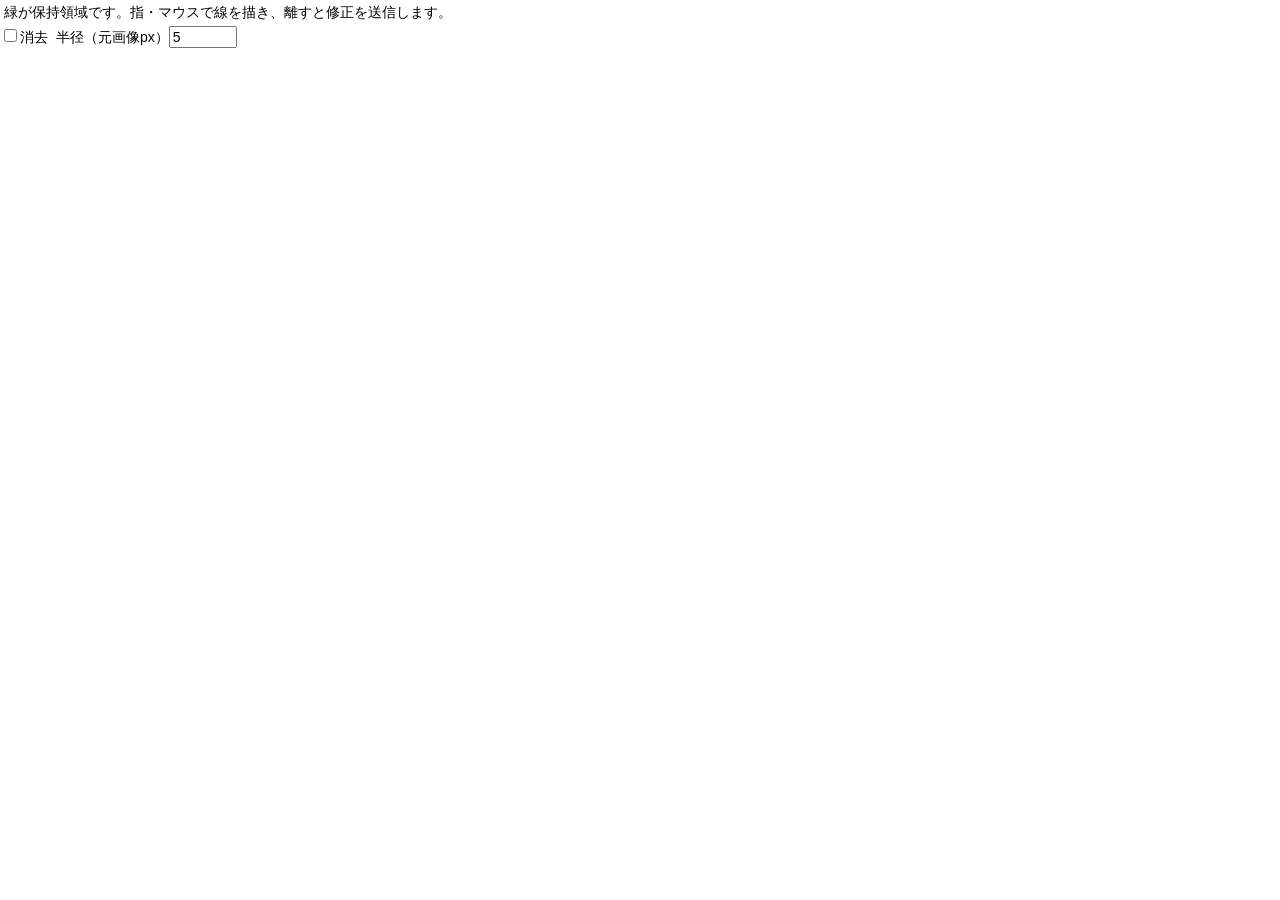
<file: pasta_weight_app_v2/components/mask_brush/index.html>
<!doctype html><html lang="ja"><meta charset="utf-8"><title>マスク修正ブラシ</title>
<style>body{margin:0;font:14px sans-serif}canvas{width:100%;touch-action:none;display:block}p{margin:4px}button,input{font:inherit}label{margin-right:8px}</style>
<p>緑が保持領域です。指・マウスで線を描き、離すと修正を送信します。</p>
<label><input id="erase" type="checkbox">消去</label><label>半径（元画像px）<input id="radius" type="number" min="1" max="100" value="5" style="width:60px"></label>
<canvas id="canvas" aria-label="加工前画像と保持マスク。指またはマウスで修正する領域を描画"></canvas>
<script>
const canvas=document.getElementById('canvas'),ctx=canvas.getContext('2d');
let args=null,points=[],drawing=false;
function post(type,extra={}){window.parent.postMessage({isStreamlitMessage:true,type,...extra},'*')}
function height(){post('streamlit:setFrameHeight',{height:document.body.scrollHeight+10})}
window.addEventListener('message',async e=>{
 if(e.source!==window.parent||e.data.type!=='streamlit:render')return;
 args=e.data.args;const local=args;
 const load=s=>new Promise((resolve,reject)=>{const im=new Image();im.onload=()=>resolve(im);im.onerror=reject;im.src=s});
 try{const [im,mask]=await Promise.all([load(args.image),load(args.mask)]);if(local!==args)return;
 canvas.width=im.width;canvas.height=im.height;ctx.drawImage(im,0,0);
 const mc=document.createElement('canvas');mc.width=im.width;mc.height=im.height;
 const mx=mc.getContext('2d');mx.drawImage(mask,0,0);const pix=mx.getImageData(0,0,im.width,im.height);
 for(let i=0;i<pix.data.length;i+=4){let a=pix.data[i]>0?90:0;pix.data[i]=20;pix.data[i+1]=220;pix.data[i+2]=70;pix.data[i+3]=a}
 mx.putImageData(pix,0,0);ctx.drawImage(mc,0,0);height();}catch(err){canvas.setAttribute('aria-label','画像を読み込めません');height()}
});
function point(e){const r=canvas.getBoundingClientRect();return [Math.max(0,Math.min(canvas.width-1,Math.round((e.clientX-r.left)*canvas.width/r.width))),Math.max(0,Math.min(canvas.height-1,Math.round((e.clientY-r.top)*canvas.height/r.height)))]}
canvas.addEventListener('pointerdown',e=>{if(!args)return;canvas.setPointerCapture(e.pointerId);drawing=true;points=[point(e)]});
canvas.addEventListener('pointermove',e=>{if(!drawing||points.length>=5000)return;let p=point(e),a=points[points.length-1];points.push(p);ctx.strokeStyle=document.getElementById('erase').checked?'#ff3377':'#20dd50';ctx.lineWidth=Number(document.getElementById('radius').value)*2;ctx.lineCap='round';ctx.beginPath();ctx.moveTo(...a);ctx.lineTo(...p);ctx.stroke()});
canvas.addEventListener('pointerup',e=>{if(!drawing)return;drawing=false;points.push(point(e));post('streamlit:setComponentValue',{value:{action_id:Date.now().toString()+Math.random(),revision:args.revision,points,radius:Number(document.getElementById('radius').value),erase:document.getElementById('erase').checked},dataType:'json'})});
canvas.addEventListener('pointercancel',()=>{drawing=false;points=[]});
new ResizeObserver(height).observe(canvas);post('streamlit:componentReady',{apiVersion:1});height();
</script></html>
</file>
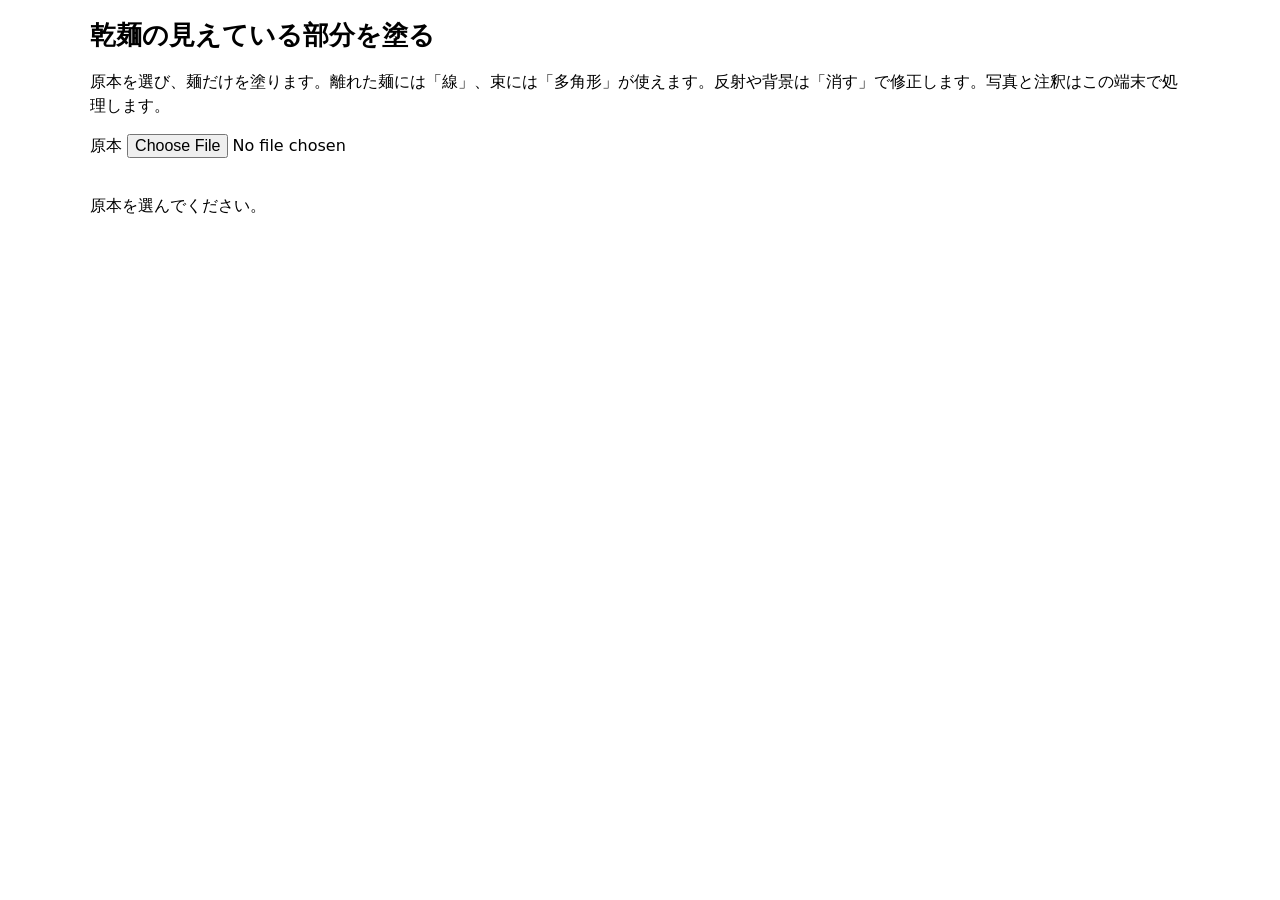
<file: tools/foundation_mask_editor.html>
<!doctype html>
<html lang="ja">
<head>
<meta charset="utf-8">
<meta name="viewport" content="width=device-width, initial-scale=1">
<meta http-equiv="Content-Security-Policy" content="default-src 'none'; script-src 'unsafe-inline'; style-src 'unsafe-inline'; img-src blob:; connect-src 'none'; form-action 'none'; base-uri 'none'">
<title>Pasta Lens 可視領域の注釈</title>
<style>
:root { color-scheme: light dark; font: 1rem/1.5 system-ui, sans-serif }
body { max-width: 1100px; margin: auto; padding: 1rem }
h1 { margin: 0 0 .5rem; font-size: 1.6rem }
fieldset { border: 1px solid gray; border-radius: .5rem; display: flex; gap: .75rem; flex-wrap: wrap; align-items: center }
label, button, output { display: inline-block }
button, select, input { font: inherit; min-height: 44px }
canvas { display: block; width: 100%; height: auto; margin-block: .75rem; touch-action: none }
[hidden] { display: none }
</style>
</head>
<body>
<h1>乾麺の見えている部分を塗る</h1>
<p>原本を選び、麺だけを塗ります。離れた麺には「線」、束には「多角形」が使えます。反射や背景は「消す」で修正します。写真と注釈はこの端末で処理します。</p>
<p><label>原本 <input id="photo" type="file" accept="image/jpeg,image/png,image/webp"></label></p>
<div id="editor" hidden>
<fieldset>
<legend>注釈ツール</legend>
<label>形 <select id="tool"><option value="line">線</option><option value="polygon">多角形</option></select></label>
<label>操作 <select id="mode"><option value="add">塗る</option><option value="erase">消す</option></select></label>
<label>線幅（原本のピクセル） <input id="width" type="number" min="1" max="300" value="6"></label>
<button id="finish" type="button">多角形を閉じる</button>
<button id="undo" type="button">ひとつ戻す</button>
<label><input type="checkbox" id="show" checked> 塗った範囲を表示</label>
</fieldset>
<canvas id="canvas" aria-label="原本と可視領域の注釈"></canvas>
<fieldset>
<legend>注釈JSON</legend>
<label>続きから編集 <input id="existing" type="file" accept=".json,application/json"></label>
<button id="save" type="button">注釈を保存</button>
</fieldset>
</div>
<p><output id="status" aria-live="polite">原本を選んでください。</output></p>
<script>
"use strict";
const byId = id => document.getElementById(id);
const canvas = byId("canvas");
const mask = document.createElement("canvas");
const brush = mask.getContext("2d");
const ctx = canvas.getContext("2d");
let bitmap, identity, shape, strokes = [], pending = null, active = null, generation = 0;

function paint(target, stroke) {
  const [first, ...rest] = stroke.points;
  target.globalCompositeOperation = stroke.mode === "erase" ? "destination-out" : "source-over";
  target.fillStyle = target.strokeStyle = "#00d8d8";
  target.lineJoin = target.lineCap = "round";
  target.lineWidth = stroke.width_px ?? 1;
  target.beginPath();
  target.moveTo(...first);
  for (const point of rest) target.lineTo(...point);
  if (stroke.tool === "polygon") {
    target.closePath();
    target.fill();
  } else if (rest.length) {
    target.stroke();
  } else {
    target.beginPath();
    target.arc(first[0], first[1], target.lineWidth / 2, 0, 2 * Math.PI);
    target.fill();
  }
}

function draw() {
  if (!bitmap) return;
  ctx.drawImage(bitmap, 0, 0);
  if (byId("show").checked) {
    brush.clearRect(0, 0, mask.width, mask.height);
    for (const stroke of strokes) paint(brush, stroke);
    if (pending) paint(brush, pending);
    ctx.globalAlpha = .42;
    ctx.drawImage(mask, 0, 0);
    ctx.globalAlpha = 1;
  }
  if (pending?.tool === "polygon") {
    ctx.strokeStyle = "#08ffff";
    ctx.lineWidth = 2;
    ctx.beginPath();
    ctx.moveTo(...pending.points[0]);
    for (const point of pending.points.slice(1)) ctx.lineTo(...point);
    ctx.stroke();
  }
}

function say(message) { byId("status").textContent = message; }

byId("photo").addEventListener("change", async ({target}) => {
  const run = ++generation;
  const [file] = target.files;
  byId("editor").hidden = true;
  byId("existing").value = "";
  say("原本を確認しています。");
  try {
    if (!file || file.size > 25 * 1024 * 1024 || !crypto.subtle) throw Error();
    const data = await file.arrayBuffer();
    const digest = await crypto.subtle.digest("SHA-256", data);
    const decoded = await createImageBitmap(file, {imageOrientation: "from-image"});
    if (run !== generation || decoded.width * decoded.height > 25000000 || Math.min(decoded.width, decoded.height) < 16) {
      decoded.close();
      if (run === generation) throw Error();
      return;
    }
    bitmap?.close();
    bitmap = decoded;
    identity = Array.from(new Uint8Array(digest), v => v.toString(16).padStart(2, "0")).join("");
    shape = [bitmap.height, bitmap.width];
    mask.width = canvas.width = bitmap.width;
    mask.height = canvas.height = bitmap.height;
    strokes = [];
    pending = active = null;
    byId("editor").hidden = false;
    draw();
    say("原本を読み込みました。");
  } catch {
    if (run === generation) say("原本を読み込めませんでした。最新版のブラウザーで25MiB・2500万画素以内のJPEG・PNG・WebPを選んでください。");
  }
});

function position(event) {
  const box = canvas.getBoundingClientRect();
  return [Math.min(canvas.width-1, Math.max(0, (event.clientX-box.left)*canvas.width/box.width)),
    Math.min(canvas.height-1, Math.max(0, (event.clientY-box.top)*canvas.height/box.height))];
}

canvas.addEventListener("pointerdown", event => {
  if (active !== null || event.button !== 0) return;
  const tool = byId("tool").value;
  const point = position(event);
  if (tool === "polygon" && pending) {
    pending.points.push(point);
  } else {
    pending = {tool, mode: byId("mode").value, points: [point]};
    if (tool === "line") {
      pending.width_px = Math.min(Math.max(1, Number(byId("width").value) || 1), 300, Math.max(...shape));
      active = event.pointerId;
      canvas.setPointerCapture(active);
    }
  }
  draw();
});
canvas.addEventListener("pointermove", event => {
  if (event.pointerId !== active) return;
  pending.points.push(position(event));
  draw();
});
canvas.addEventListener("pointerup", event => {
  if (event.pointerId !== active) return;
  pending.points.push(position(event));
  strokes.push(pending);
  pending = active = null;
  draw();
});
canvas.addEventListener("pointercancel", () => { pending = active = null; draw(); });
byId("tool").addEventListener("change", () => { if (!active) pending = null; draw(); });
byId("finish").addEventListener("click", () => {
  if (pending?.tool !== "polygon" || pending.points.length < 3) {
    say("多角形の角を3点以上選んでください。");
    return;
  }
  strokes.push(pending);
  pending = null;
  draw();
  say("多角形を追加しました。");
});
byId("undo").addEventListener("click", () => {
  if (active !== null) return;
  if (pending) pending = null;
  else strokes.pop();
  draw();
  say("直前の操作を戻しました。");
});
byId("show").addEventListener("change", draw);

function valid(stroke) {
  const {tool, mode, points, width_px: width} = stroke;
  return ["add","erase"].includes(mode) && Array.isArray(points) &&
    ((tool === "polygon" && points.length >= 3) ||
     (tool === "line" && points.length >= 1 && Number.isFinite(width) && width > 0 && width <= Math.max(...shape))) &&
    points.every(p => Array.isArray(p) && p.length === 2 && p.every(Number.isFinite) &&
      p[0] >= 0 && p[0] < shape[1] && p[1] >= 0 && p[1] < shape[0]);
}
byId("existing").addEventListener("change", async ({target}) => {
  const run = generation;
  try {
    const [file] = target.files;
    if (!file || file.size > 5 * 1024 * 1024) throw Error();
    const data = JSON.parse(await file.text());
    if (generation !== run) return;
    if (data.schema !== "pasta-visible-mask-v1" || data.original_sha256 !== identity ||
      JSON.stringify(data.image_shape) !== JSON.stringify(shape) ||
      !Array.isArray(data.strokes) || data.strokes.length > 20000 || !data.strokes.every(valid)) throw Error();
    strokes = data.strokes;
    pending = active = null;
    draw();
    say("一致する原本の注釈を読み込みました。");
  } catch {
    if (generation === run) say("この原本に対応する有効な注釈JSONを選んでください。");
  }
});
byId("save").addEventListener("click", () => {
  if (pending) {
    say("描画中の線または多角形を閉じてください。");
    return;
  }
  const data = {schema:"pasta-visible-mask-v1", original_sha256:identity, image_shape:shape, strokes};
  const blob = URL.createObjectURL(new Blob([JSON.stringify(data, null, 2)], {type:"application/json"}));
  const link = document.createElement("a");
  link.href = blob;
  link.download = identity+".annotation.json";
  link.click();
  setTimeout(() => URL.revokeObjectURL(blob), 1000);
  say("注釈JSONをダウンロードしました。");
});
</script>
</body>
</html>
</file>
